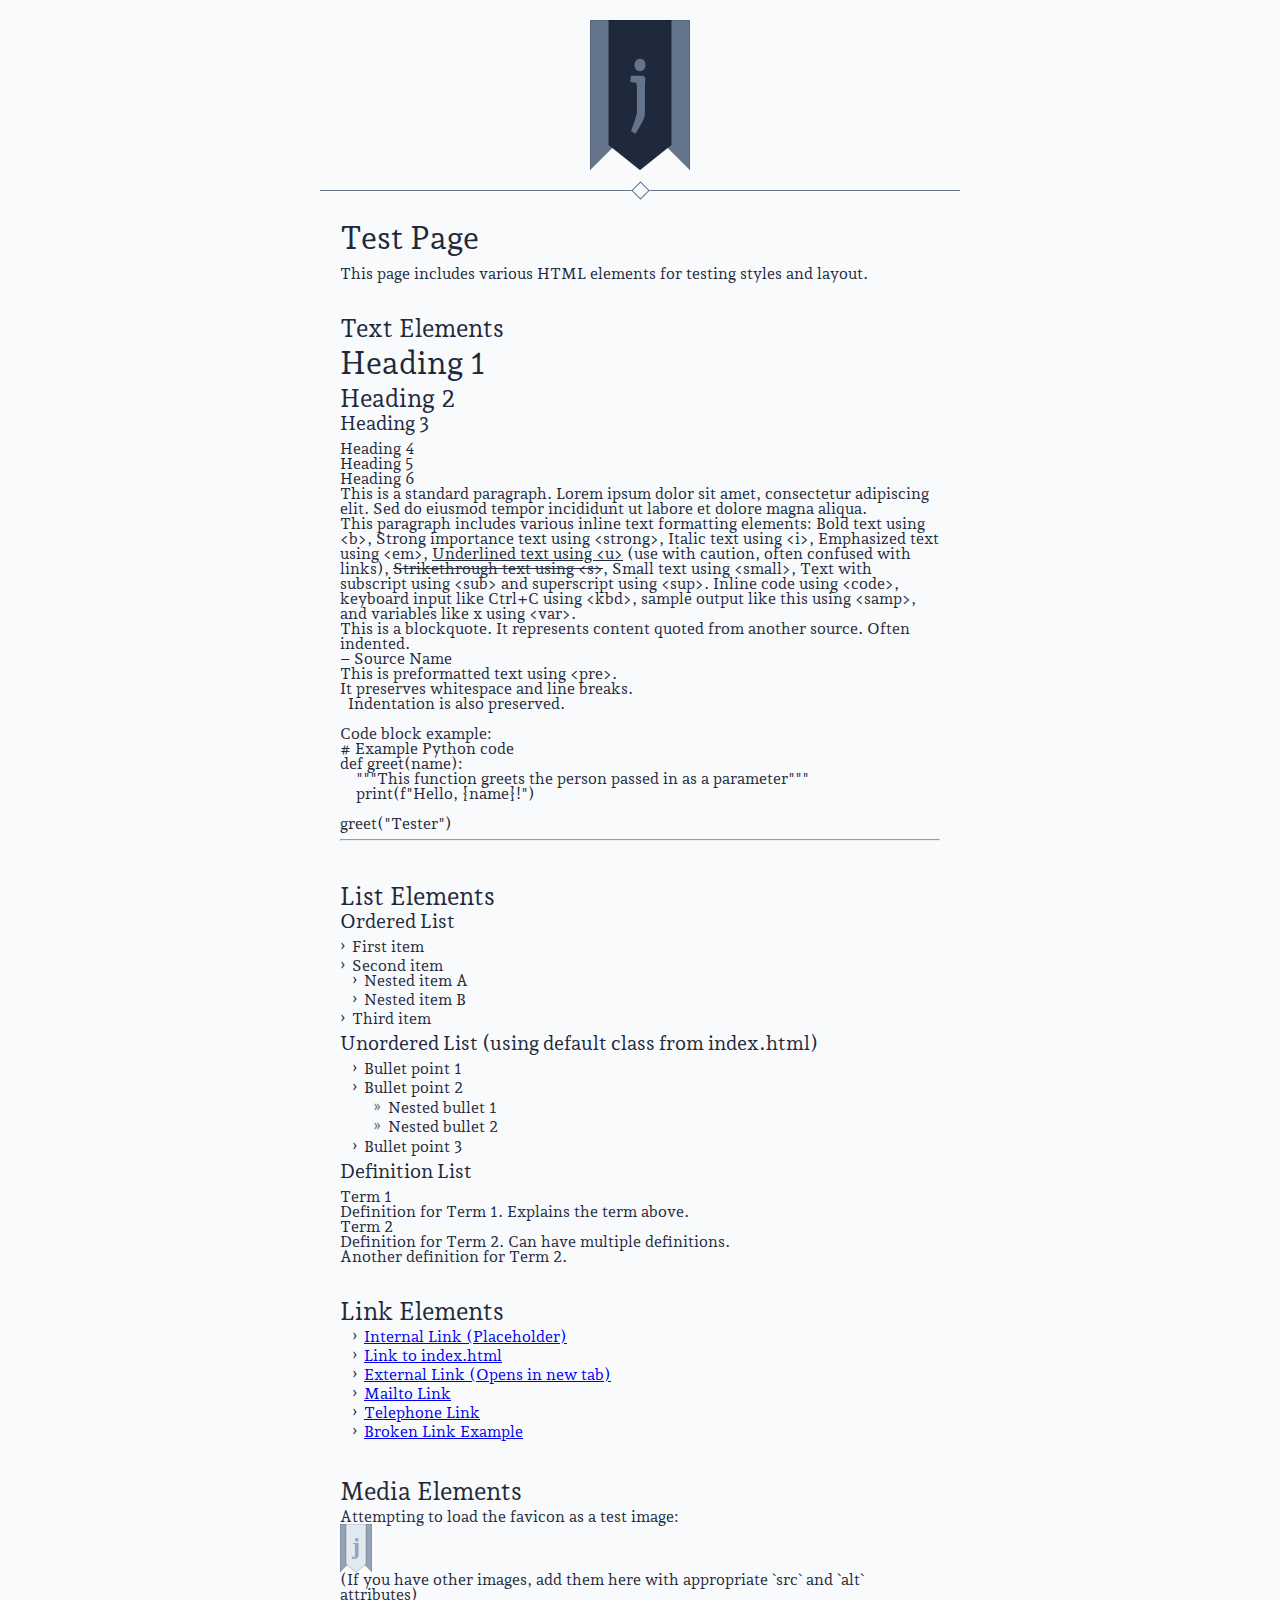
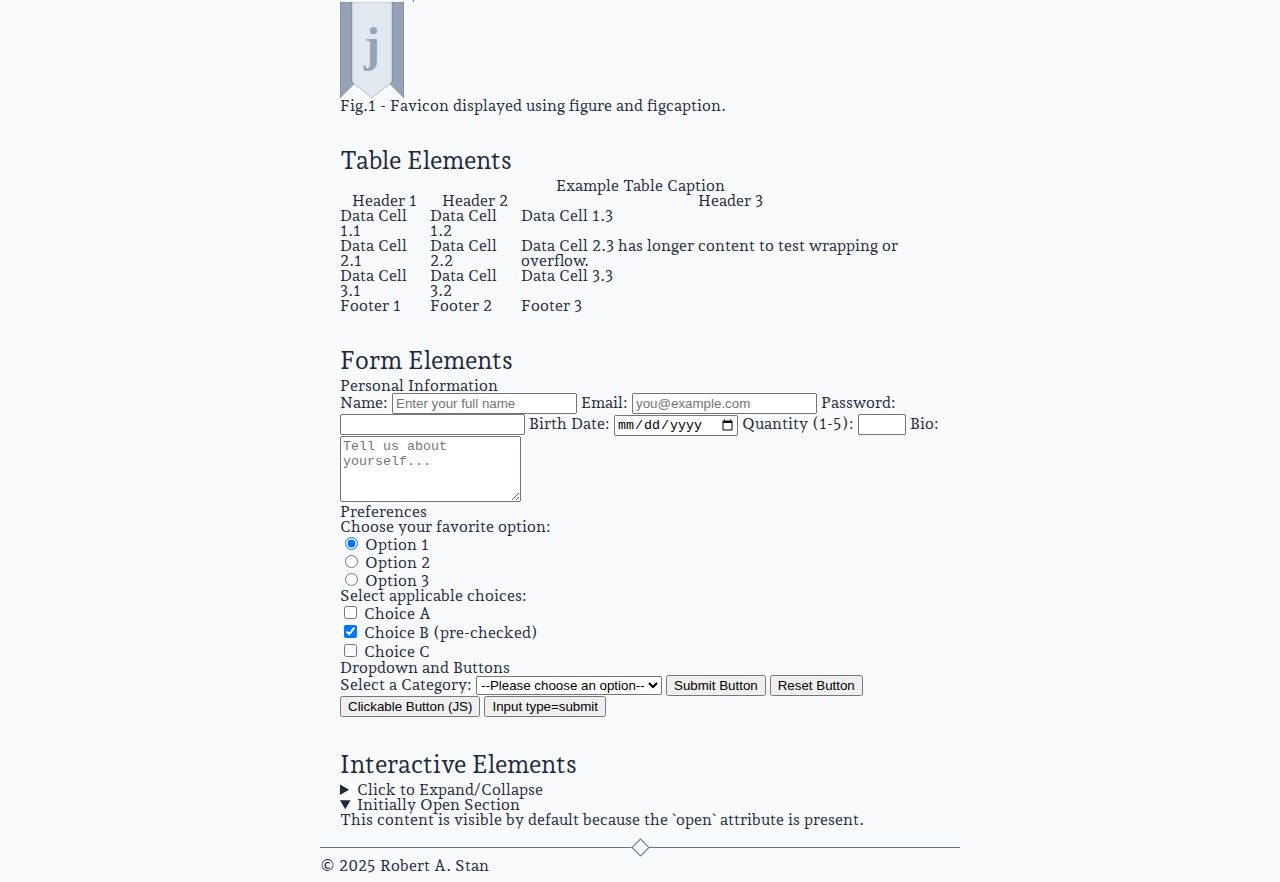
<file: testing.html>
<!DOCTYPE html>
<html>

<head>
    <meta charset="UTF-8">
    <meta name="viewport" content="width=device-width, initial-scale=1.0" />
    <title>Test Page - Robert A. Stan</title>
    <!-- Favicon > -->
    <link rel="icon" type="image/svg+xml" sizes="any" href="simple-flag.svg">
    <!-- < Favicon -->
    <!-- Stylesheets > -->
    <link rel="stylesheet" href="reset.css" />
    <link rel="stylesheet" href="main.css" />
    <!-- < Stylesheets -->
</head>

<body>
    <!-- Header > -->
    <header>
        <!-- Logo > -->
        <!-- Idea got from https://github.com/rexim/rexim.github.io/blob/main/index.html -->
        <svg viewBox="0 0 16 24" version="1.1" id="flag1" class="logo" xmlns="http://www.w3.org/2000/svg"
            xmlns:svg="http://www.w3.org/2000/svg">
            <!-- SVG Defs > -->
            <defs>
                <filter id="inner-glow" x="-50%" y="-50%" width="200%" height="200%">
                    <feGaussianBlur in="SourceAlpha" stdDeviation="1" result="blur" />
                    <feComposite operator="in" in="SourceGraphic" in2="blur" result="inner_blur_shape" />
                    <feFlood flood-color="white" flood-opacity=".9" result="glow_color" />
                    <feComposite operator="in" in="glow_color" in2="inner_blur_shape" result="colored_inner_glow" />
                    <feMerge>
                        <feMergeNode in="colored_inner_glow" />
                    </feMerge>
                </filter>
            </defs>
            <!-- < SVG Defs -->
            <!-- SVG Paths > -->
            <path id="rear-flag" class="rear-flag" d="M 0,0 H 16 V 24 L 8,16 0,24 Z">
            </path>
            <path id="front-flag-base" class="front-flag" d="M 3,0 H 13 V 20 L 8,24 3,20 Z">
            </path>
            <path id="front-flag-glow" class="front-flag front-flag-glow" d="M 3,0 H 13 V 20 L 8,24 3,20 Z">
            </path>
            <text x="8" y="12" text-anchor="middle" dominant-baseline="middle" class="logo-text">j</text>
            <!-- < SVG Paths -->
        </svg>
        <!-- < Logo -->
        <div class="divider"></div>
        <!-- Quick About > -->
        <section id="quick-about">
            <h1>Test Page</h1>
            <p>This page includes various HTML elements for testing styles and layout.</p>
        </section>
        <!-- < Quick About -->
    </header>
    <!-- < Header -->

    <!-- Main Content > -->
    <main>
        <!-- Text Elements > -->
        <section id="text-elements">
            <h2>Text Elements</h2>

            <h1>Heading 1</h1>
            <h2>Heading 2</h2>
            <h3>Heading 3</h3>
            <h4>Heading 4</h4>
            <h5>Heading 5</h5>
            <h6>Heading 6</h6>

            <p>This is a standard paragraph. Lorem ipsum dolor sit amet, consectetur adipiscing elit. Sed do eiusmod
                tempor incididunt ut labore et dolore magna aliqua.</p>

            <p>
                This paragraph includes various inline text formatting elements:
                <b>Bold text using &lt;b&gt;</b>,
                <strong>Strong importance text using &lt;strong&gt;</strong>,
                <i>Italic text using &lt;i&gt;</i>,
                <em>Emphasized text using &lt;em&gt;</em>,
                <u>Underlined text using &lt;u&gt;</u> (use with caution, often confused with links),
                <s>Strikethrough text using &lt;s&gt;</s>,
                <small>Small text using &lt;small&gt;</small>,
                Text with <sub>subscript using &lt;sub&gt;</sub> and <sup>superscript using &lt;sup&gt;</sup>.
                Inline <code>code using &lt;code&gt;</code>,
                keyboard input like <kbd>Ctrl</kbd>+<kbd>C</kbd> using &lt;kbd&gt;,
                sample output <samp>like this</samp> using &lt;samp&gt;,
                and variables like <var>x</var> using &lt;var&gt;.
            </p>

            <blockquote>
                <p>This is a blockquote. It represents content quoted from another source. Often indented.</p>
                <cite>– Source Name</cite>
            </blockquote>

            <pre>This is preformatted text using &lt;pre&gt;.
It preserves whitespace and line breaks.
  Indentation is also preserved.
            </pre>

            <p>Code block example:</p>
            <pre><code class="language-python"># Example Python code
def greet(name):
    """This function greets the person passed in as a parameter"""
    print(f"Hello, {name}!")

greet("Tester")
</code></pre>

            <hr> <!-- Horizontal Rule -->
        </section>
        <!-- < Text Elements -->

        <!-- List Elements > -->
        <section id="list-elements">
            <h2>List Elements</h2>

            <h3>Ordered List</h3>
            <ol>
                <li>First item</li>
                <li>Second item
                    <ol type="a">
                        <li>Nested item A</li>
                        <li>Nested item B</li>
                    </ol>
                </li>
                <li>Third item</li>
            </ol>

            <h3>Unordered List (using default class from index.html)</h3>
            <ul class="arrow-list">
                <li>Bullet point 1</li>
                <li>Bullet point 2
                    <ul>
                        <li>Nested bullet 1</li>
                        <li>Nested bullet 2</li>
                    </ul>
                </li>
                <li>Bullet point 3</li>
            </ul>

            <h3>Definition List</h3>
            <dl>
                <dt>Term 1</dt>
                <dd>Definition for Term 1. Explains the term above.</dd>
                <dt>Term 2</dt>
                <dd>Definition for Term 2. Can have multiple definitions.</dd>
                <dd>Another definition for Term 2.</dd>
            </dl>
        </section>
        <!-- < List Elements -->

        <!-- Link Elements > -->
        <section id="link-elements">
            <h2>Link Elements</h2>
            <ul>
                <li><a href="#">Internal Link (Placeholder)</a></li>
                <li><a href="index.html">Link to index.html</a></li>
                <li><a href="https://example.com" target="_blank" rel="noopener noreferrer">External Link (Opens in new
                        tab)</a></li>
                <li><a href="mailto:test@example.com">Mailto Link</a></li>
                <li><a href="tel:+1234567890">Telephone Link</a></li>
                <li><a href="nonexistent_page.html">Broken Link Example</a></li>
            </ul>
        </section>
        <!-- < Link Elements -->

        <!-- Media Elements > -->
        <section id="media-elements">
            <h2>Media Elements</h2>
            <p>Attempting to load the favicon as a test image:</p>
            <!-- Note: Changed src to the SVG favicon -->
            <img src="simple-flag.svg" alt="Favicon Test Image" width="32" height="32">
            <p>(If you have other images, add them here with appropriate `src` and `alt` attributes)</p>
            <!-- Example of a figure with caption -->
            <figure>
                <!-- Note: Changed src to the SVG favicon -->
                <img src="simple-flag.svg" alt="Favicon again" width="64" height="64">
                <figcaption>Fig.1 - Favicon displayed using figure and figcaption.</figcaption>
            </figure>
        </section>
        <!-- < Media Elements -->

        <!-- Table Elements > -->
        <section id="table-elements">
            <h2>Table Elements</h2>
            <table>
                <caption>Example Table Caption</caption>
                <thead>
                    <tr>
                        <th>Header 1</th>
                        <th>Header 2</th>
                        <th>Header 3</th>
                    </tr>
                </thead>
                <tbody>
                    <tr>
                        <td>Data Cell 1.1</td>
                        <td>Data Cell 1.2</td>
                        <td>Data Cell 1.3</td>
                    </tr>
                    <tr>
                        <td>Data Cell 2.1</td>
                        <td>Data Cell 2.2</td>
                        <td>Data Cell 2.3 has longer content to test wrapping or overflow.</td>
                    </tr>
                    <tr>
                        <td>Data Cell 3.1</td>
                        <td>Data Cell 3.2</td>
                        <td>Data Cell 3.3</td>
                    </tr>
                </tbody>
                <tfoot>
                    <tr>
                        <td>Footer 1</td>
                        <td>Footer 2</td>
                        <td>Footer 3</td>
                    </tr>
                </tfoot>
            </table>
        </section>
        <!-- < Table Elements -->

        <!-- Form Elements > -->
        <section id="form-elements">
            <h2>Form Elements</h2>
            <form action="#" method="post">
                <fieldset>
                    <legend>Personal Information</legend>
                    <label for="name">Name:</label>
                    <input type="text" id="name" name="user_name" placeholder="Enter your full name" required>

                    <label for="email">Email:</label>
                    <input type="email" id="email" name="user_email" placeholder="you@example.com" required>

                    <label for="password">Password:</label>
                    <input type="password" id="password" name="user_password" required>

                    <label for="birthdate">Birth Date:</label>
                    <input type="date" id="birthdate" name="user_birthdate">

                    <label for="quantity">Quantity (1-5):</label>
                    <input type="number" id="quantity" name="quantity" min="1" max="5">

                    <label for="bio">Bio:</label>
                    <textarea id="bio" name="user_bio" rows="4" placeholder="Tell us about yourself..."></textarea>
                </fieldset>

                <fieldset>
                    <legend>Preferences</legend>
                    <p>Choose your favorite option:</p>
                    <input type="radio" id="option1" name="fav_option" value="option1" checked>
                    <label for="option1" class="inline-label">Option 1</label><br>
                    <input type="radio" id="option2" name="fav_option" value="option2">
                    <label for="option2" class="inline-label">Option 2</label><br>
                    <input type="radio" id="option3" name="fav_option" value="option3">
                    <label for="option3" class="inline-label">Option 3</label>

                    <p>Select applicable choices:</p>
                    <input type="checkbox" id="choice1" name="choices" value="choice1">
                    <label for="choice1" class="inline-label">Choice A</label><br>
                    <input type="checkbox" id="choice2" name="choices" value="choice2" checked>
                    <label for="choice2" class="inline-label">Choice B (pre-checked)</label><br>
                    <input type="checkbox" id="choice3" name="choices" value="choice3">
                    <label for="choice3" class="inline-label">Choice C</label>
                </fieldset>

                <fieldset>
                    <legend>Dropdown and Buttons</legend>
                    <label for="category">Select a Category:</label>
                    <select id="category" name="category">
                        <option value="">--Please choose an option--</option>
                        <option value="cat1">Category 1</option>
                        <option value="cat2">Category 2</option>
                        <option value="cat3">Category 3</option>
                        <optgroup label="Group A">
                            <option value="catA1">Category A.1</option>
                            <option value="catA2">Category A.2</option>
                        </optgroup>
                    </select>

                    <button type="submit">Submit Button</button>
                    <button type="reset">Reset Button</button>
                    <button type="button" onclick="alert('Button clicked!')">Clickable Button (JS)</button>
                    <input type="submit" value="Input type=submit">
                </fieldset>
            </form>
        </section>
        <!-- < Form Elements -->

        <!-- Interactive Elements > -->
        <section id="interactive-elements">
            <h2>Interactive Elements</h2>
            <details>
                <summary>Click to Expand/Collapse</summary>
                <p>This content is hidden by default and revealed when the summary is clicked. Useful for FAQs or
                    collapsible sections.</p>
            </details>

            <details open>
                <summary>Initially Open Section</summary>
                <p>This content is visible by default because the `open` attribute is present.</p>
            </details>
        </section>
        <!-- < Interactive Elements -->
    </main>
    <!-- < Main Content -->

    <div class="divider"></div>

    <!-- Footer > -->
    <footer>
        <small>&copy 2025 Robert A. Stan</small>
    </footer>
    <!-- < Footer -->
</body>

</html>
</file>
<file: main.css>
@font-face {
    font-family: AndadaPro;
    src: url(fonts/AndadaPro-Regular.ttf);
}

:root {
    --bg-color: #12181f;
    /* Dark Background */
    --surface-color: #1e293b;
    /* Dark Surface/Card */
    --text-primary: #e2e8f0;
    /* Light Primary Text */
    --text-secondary: #94a3b8;
    /* Muted Grey Secondary Text */
    --text-secondary-alternative: #b89494;
    --accent-color: #f63b3b;
    /* Vibrant Blue Accent */
    --color-transition: color 0.2s ease-in-out, background-color 0.2s ease-in-out;

}

@media (prefers-color-scheme: light) {
    :root {
        --bg-color: #f8fafc;
        /* Light Background */
        --surface-color: #e2e8f0;
        /* White Surface/Card */
        --text-primary: #1e293b;
        /* Dark Primary Text */
        --text-secondary: #64748b;
        --text-secondary-alternative: #3b1e1e;
        /* Medium Grey Secondary Text */
        --accent-color: #c92222;
        /* Vibrant Blue Accent */
    }
}


html {
    font-size: 62.5%;
    background-color: var(--bg-color)
}

body {
    font-family: AndadaPro;
    font-size: 1.6rem;
    line-height: 1.5rem;
    position: relative;
    width: 90%;
    margin: auto;
    color: var(--text-primary);
    transition: var(--color-transition);
}

@media (min-width: 768px) {
    body {
        width: 70%;
    }
}

@media (min-width: 1024px) {
    body {
        width: 50%;
    }

}

/* Typography > */
h1 {
    font-size: 3.2rem;
    margin: 2rem auto;
}

h2 {
    font-size: 2.5rem;
    margin: 1rem auto;
}


h3 {
    font-size: 2rem;
    margin: 1rem auto;
}

/* < Typography */
/* Logo > */

.logo {
    width: 100px;
    height: 150px;
    display: block;
    margin: 20px auto;
    cursor: pointer;
    position: relative;
}

.logo-text {
    fill: var(--text-secondary);
    font-size: 12px;
    font-weight: bold;
    stroke: none;
    transition: fill 0.2s ease-in-out;
}

.rear-flag {
    fill: var(--text-secondary);
    fill-opacity: 1;
    stroke-linejoin: round;
    stroke-width: .2;
    stroke: black;
    vector-effect: non-scaling-stroke;
    transition: fill 0.2s ease-in-out;
}

.front-flag {
    fill: var(--text-primary);
    stroke-linejoin: round;
    stroke-width: .2;
    stroke: black;
    vector-effect: non-scaling-stroke;
    transition: fill 0.2s ease-in-out;
}
.front-flag-glow {
    filter: url(#inner-glow);
    opacity: 0;
    transition: opacity 0.2s ease-in-out;
    pointer-events: none;
}
.logo:hover .rear-flag,
.logo:hover .logo-text {
    fill: var(--accent-color);
}

.logo:hover .front-flag-glow {
    opacity: 1;
}
/* < Logo */

/* Divider > */
.divider {
    position: relative;
    border-bottom: 1px solid var(--text-secondary);
}

.divider:before {
    position: absolute;
    content: '';
    width: 11px;
    height: 11px;
    border: 1px solid var(--text-secondary);
    left: 50%;
    margin-left: -6px;
    margin-top: -6px;
    top: 50%;
    background: var(--bg-color);
    -webkit-transform: rotate(45deg);
    -moz-transform: rotate(45deg);
    -ms-transform: rotate(45deg);
    transform: rotate(45deg);
}

/* < Divider */

/* Section > */

section {
    position: relative;
    padding: 1rem;
    margin: 1rem;
}

section::before {
    content: "";
    width: 1rem;
    height: 2rem;
    position: absolute;
    top: -10px;
    left: -5px;
    border-left: 1px solid var(--text-secondary);
    border-top: 1px solid var(--text-secondary);
    opacity: 0;
    transition: all 0.2s;
}

section:hover::before {
    content: "";
    width: 1rem;
    height: 2rem;
    position: absolute;
    top: -1px;
    left: -5px;
    opacity: 1;
    border-left: 1px solid var(--text-secondary);
    border-top: 1px solid var(--text-secondary);
}

section::after {
    content: "";
    width: 1rem;
    height: 2rem;
    position: absolute;
    bottom: -10px;
    right: 0px;
    border-right: 1px solid var(--text-secondary);
    border-bottom: 1px solid var(--text-secondary);
    opacity: 0;
    transition: all 0.2s;
}

section:hover::after {
    content: "";
    width: 1rem;
    height: 2rem;
    position: absolute;
    bottom: -5px;
    right: 0px;
    border-right: 1px solid var(--text-secondary);
    border-bottom: 1px solid var(--text-secondary);
    opacity: 1;
}


/* < Section */

/* Media > */

img,
video,
iframe {
    max-width: 100%;
    height: auto;
    display: block;
}

/*  < Media */

/* Lists > */
ul {
    padding-left: 1.2rem;
    margin-top: 0.5rem;
    margin-bottom: 0.5rem;
}

li {
    padding-left: 1.2rem;
    position: relative;
    margin-bottom: 0.4rem;
    transition: all 0.2s;
}

li::before {
    content: "›";
    position: absolute;
    left: 0;
    top: -0.1em;
    width: 0.8em;
    height: 0.8em;
}

.arrow-list>li::before {
    content: "›";
    color: var(--text-secondary-alternative);
    font-weight: lighter;
    width: auto;
    height: auto;
    top: -0.1em;
    left: 0;
    transition: all 0.2s;
}

.arrow-list>li:hover::before {
    left: 0.2em;
    font-weight: bolder;
    color: var(--accent-color);
}

.arrow-list li ul>li::before {
    content: "»";
    color: var(--text-secondary);
    font-weight: lighter;
    width: auto;
    height: auto;
    top: -0.1em;
    left: -0.2em;
    transition: all 0.3s;
}

.arrow-list li ul>li:hover::before {
    left: 0;
    font-weight: bolder;
    color: var(--accent-color);
}

.arrow-list li ul li ul >li::before {
    content: "»›";
    color: var(--text-primary);
    font-weight: lighter;
    letter-spacing: -0.2em;
    width: auto;
    height: auto;
    top: -0.1em;
    left: -0.2em;
    transition: all 0.3s;
}

.arrow-list li ul li ul >li:hover::before {
    left: 0;
    font-weight: bolder;
    color: var(--accent-color);
}

/* < Lists */

/* Footer > */
footer {
    margin: 1rem auto;
}

/* < Footer */
</file>
